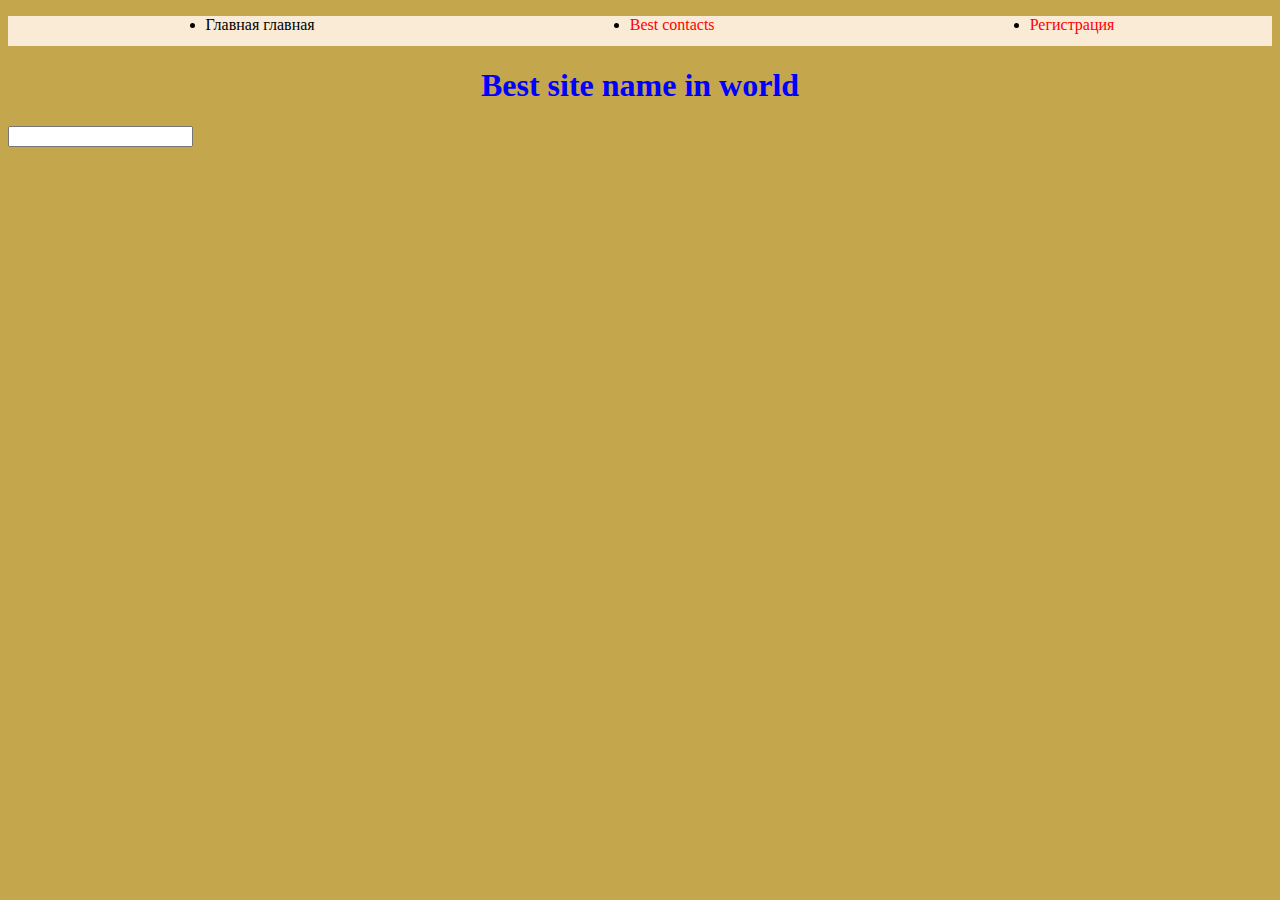
<file: index.html>
<!DOCTYPE html>
<html lang="en">
<head>
    <meta charset="UTF-8">
    <title>First_man</title>
    <link rel="stylesheet" href="Stile.css">
</head>
<body>
  <div class="menu">
    <ul>
       <li>Главная главная</li>
       <li><a href="#">Best contacts</a></li>
       
       <li><a href="Reg.html">Регистрация</a></li>
       
    </ul>
    </div>
    <h1>Best site name in world</h1>
    <input type="email">
    <script src="Skript.js"></script>
</body>
</html>
</file>
<file: Stile.css>
a {
    color: red;
    text-decoration: none;
    
}
ul {
    text-decoration: none;
}
body {
background: #c4a64d;
}
h1 {
text-align: center;
 color: blue;
}
.menu ul {
    display: flex;
    justify-content: space-around;
    background-color: antiquewhite;
    height: 30px;
}
.menu ul li a:hover {
    color: blueviolet;
}
.button {
background: cornflowerblue;
box-shadow: 5px 20px 50px rgba(16, 112, 177, 0.2);
border-radius: 10px;
font-weight: 500;
font-size: 16px;
line-height: 26px;
text-align: center;
color: #FFFFFF;
text-transform: uppercase
}

.form form input {
border: 1px solid #356EAD;
box-sizing: border-box;
border-radius: 10px;
opacity: 0.8;
width: 250px;
height: 30px;
margin: 10px 15px 15px 10px.
}
</file>
